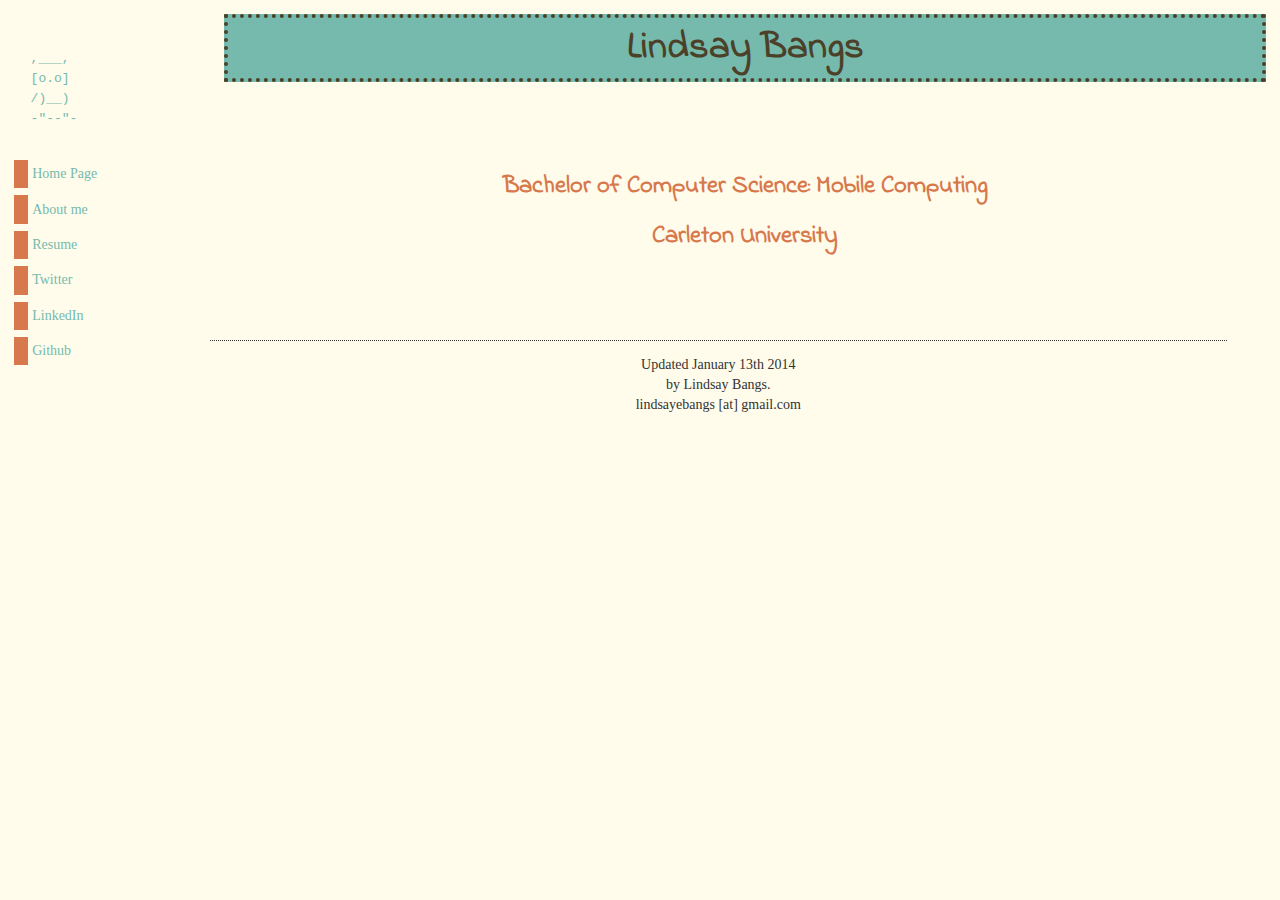
<file: index.html>
<!DOCTYPE html PUBLIC "">
<html>
<head>
  <title>Lindsay Bangs</title>
  <link href='http://fonts.googleapis.com/css?family=Dosis|Lobster|Indie+Flower' rel='stylesheet' type='text/css'>
  <link rel="stylesheet" href="bootstrap.css">
  <link rel="stylesheet" href="style.css">
</head>

<body>

<ul class="navbar">
  <pre> 
  ,___, 
  [o.o] 
  /)__) 
  -"--"-
  </pre>
  <li><a href="index.html">Home Page</a>
  <li><a href="about.html">About me</a>
  <li><a href="resume.html">Resume</a>
  <li><a href="http://www.twitter.com/lyndsaymina">Twitter</a>
  <li> <a href="http://www.linkedin.com/pub/lindsay-bangs/82/25/129">LinkedIn</a>
  <li> <a href="https://github.com/lindsaybangs">Github</a>
</ul>

<div class="head">
  <h1> Lindsay Bangs </h1>
</div>
</br></br></br>
<h3 class="home-page"> Bachelor of Computer Science: Mobile Computing </h3>
<h3 class="home-page"> Carleton University </h3>

</br></br></br>


<address> 
  Updated January 13th 2014 <br> 
  by Lindsay Bangs. </br>
  lindsayebangs [at] gmail.com 
</address>

</body>
</html>
</file>
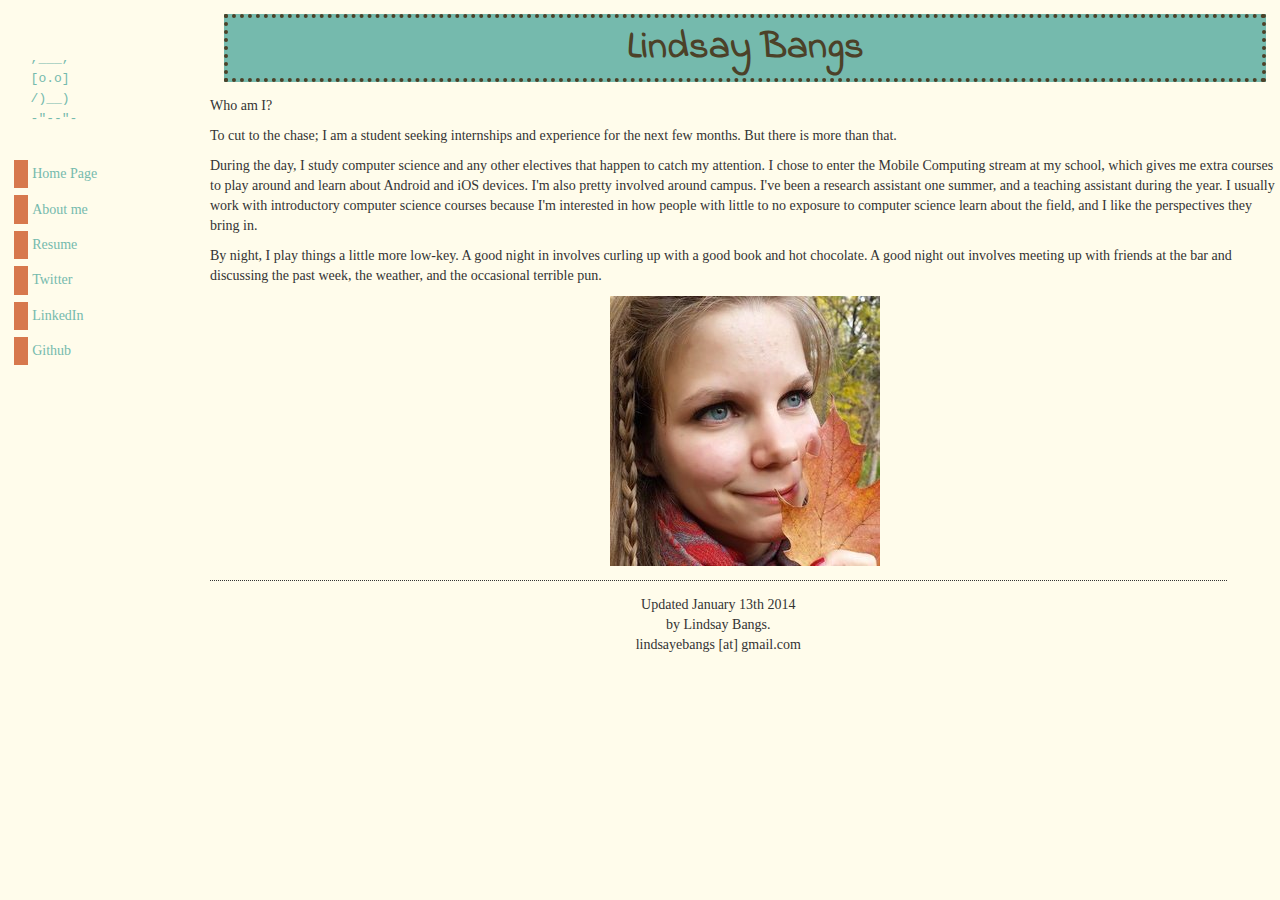
<file: about.html>
<!DOCTYPE html PUBLIC "">
<html>
<head>
  <title> Lindsay Bangs </title>
  <link href='http://fonts.googleapis.com/css?family=Dosis|Lobster|Indie+Flower' rel='stylesheet' type='text/css'>
  <link rel="stylesheet" href="bootstrap.css">
  <link rel="stylesheet" href="style.css">
</head>

<body>
<ul class="navbar">
  <pre> 
  ,___, 
  [o.o] 
  /)__) 
  -"--"-
  </pre>
  <li><a href="index.html">Home Page</a>
  <li><a href="about.html">About me</a>
  <li><a href="resume.html">Resume</a>
  <li><a href="http://www.twitter.com/lyndsaymina">Twitter</a>
  <li> <a href="http://www.linkedin.com/pub/lindsay-bangs/82/25/129">LinkedIn</a>
  <li> <a href="https://github.com/lindsaybangs">Github</a>
</ul>

<div class="head">
  <h1> Lindsay Bangs </h1>
</div>

<div>
<p> 
Who am I?
</p>
<p>
To cut to the chase; I am a student seeking internships and experience for the next few months.  But there is more than that.
</p>
<p>
  During the day, I study computer science and any other electives that happen to catch my attention.  I chose to enter the Mobile Computing stream at my school, which gives me extra courses to play around and learn about Android and iOS devices.  I'm also pretty involved around campus.  I've been a research assistant one summer, and a teaching assistant during the year.  I usually work with introductory computer science courses because I'm interested in how people with little to no exposure to computer science learn  about the field, and I like the perspectives they bring in.
</p>
<p>
  By night, I play things a little more low-key.  A good night in involves curling up with a good book and hot chocolate.  A good night out involves meeting up with friends at the bar and discussing the past week, the weather, and the occasional terrible pun.
</p>

<img src="images/profile-picture.jpg" alt="Profile Picture" style="width:270px;height:270px">
</div>

<address> 
  Updated January 13th 2014 <br> 
  by Lindsay Bangs. </br>
  lindsayebangs [at] gmail.com 
</address>

</body>
</html>
</file>
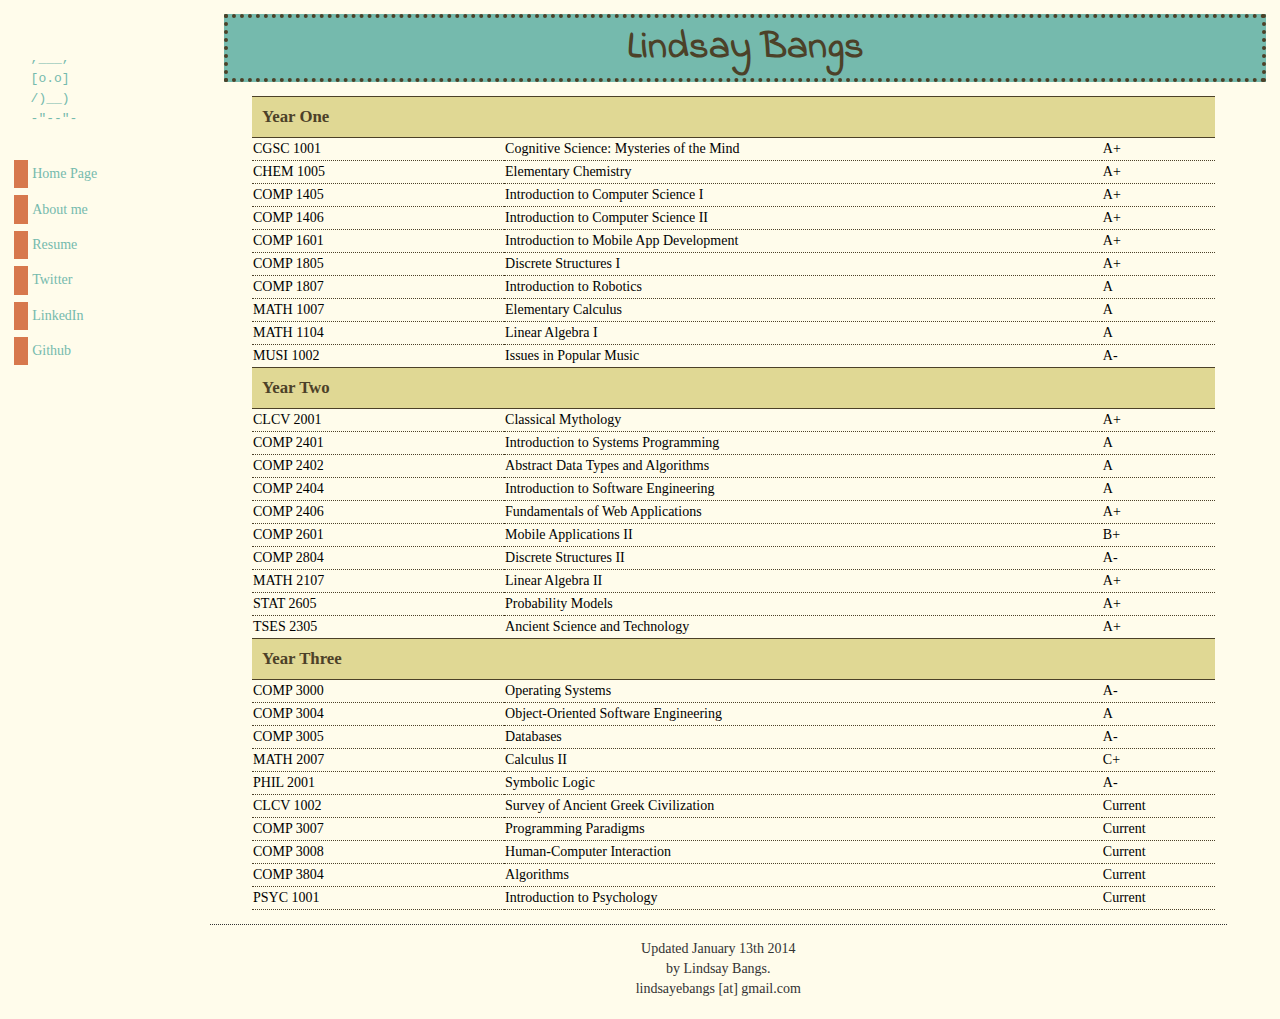
<file: grades.html>
<!DOCTYPE html PUBLIC "">
<html>
<head>
  <title>Lindsay Bangs</title>
  <link href='http://fonts.googleapis.com/css?family=Dosis|Lobster|Indie+Flower' rel='stylesheet' type='text/css'>
  <link rel="stylesheet" href="bootstrap.css">
  <link rel="stylesheet" href="style.css">
</head>

<body>
<ul class="navbar">
  <pre> 
  ,___, 
  [o.o] 
  /)__) 
  -"--"-
  </pre>
  <li><a href="index.html">Home Page</a>
  <li><a href="about.html">About me</a>
  <li><a href="resume.html">Resume</a>
  <li><a href="http://www.twitter.com/lyndsaymina">Twitter</a>
  <li> <a href="http://www.linkedin.com/pub/lindsay-bangs/82/25/129">LinkedIn</a>
  <li> <a href="https://github.com/lindsaybangs">Github</a>
</ul>

<div class="head">
<h1> Lindsay Bangs </h1>
</div>

<table>
  <tr>
    <th>Year One </th>
    <th> </th>
    <th> </th>
  </tr>
  <tr>
    <td>CGSC 1001</td>
    <td>Cognitive Science: Mysteries of the Mind</td>
    <td> A+ </td>
  </tr>
  <tr>
    <td>CHEM 1005</td>
    <td>Elementary Chemistry</td>
    <td> A+ </td>
  </tr>
  <tr>
    <td>COMP 1405</td>
    <td>Introduction to Computer Science I</td>
    <td> A+ </td>
  </tr>
  <tr>
    <td>COMP 1406</td>
    <td>Introduction to Computer Science II</td>
    <td> A+ </td>
  </tr>
  <tr>
    <td>COMP 1601</td>
    <td>Introduction to Mobile App Development</td>
    <td> A+ </td>
  </tr>
  <tr>
    <td>COMP 1805</td>
    <td>Discrete Structures I</td>
    <td> A+ </td>
  </tr>
  <tr>
    <td>COMP 1807</td>
    <td>Introduction to Robotics</td>
    <td> A </td>
  </tr>
  <tr>
    <td>MATH 1007</td>
    <td>Elementary Calculus</td>
    <td> A </td>
  </tr>
  <tr>
    <td>MATH 1104</td>
    <td>Linear Algebra I</td>
    <td> A </td>
  </tr>
  <tr>
    <td>MUSI 1002</td>
    <td>Issues in Popular Music</td>
    <td> A- </td>
  </tr>
  <tr>
    <th>Year Two </th>
    <th> </th>
    <th> </th>
  </tr>
  <tr>
    <td>CLCV 2001</td>
    <td>Classical Mythology</td>
    <td> A+ </td>
  </tr>
  <tr>
    <td>COMP 2401</td>
    <td>Introduction to Systems Programming</td>
    <td> A </td>
  </tr>
  <tr>
    <td>COMP 2402</td>
    <td>Abstract Data Types and Algorithms</td>
    <td> A </td>
  </tr>
  <tr>
    <td>COMP 2404</td>
    <td>Introduction to Software Engineering</td>
    <td> A </td>
  </tr>
  <tr>
    <td>COMP 2406</td>
    <td>Fundamentals of Web Applications</td>
    <td> A+ </td>
  </tr>
  <tr>
    <td>COMP 2601</td>
    <td>Mobile Applications II</td>
    <td> B+ </td>
  </tr>
  <tr>
    <td>COMP 2804</td>
    <td>Discrete Structures II</td>
    <td> A- </td>
  </tr>
  <tr>
    <td>MATH 2107</td>
    <td>Linear Algebra II</td>
    <td> A+ </td>
  </tr>
  <tr>
    <td>STAT 2605</td>
    <td>Probability Models</td>
    <td> A+ </td>
  </tr>
  <tr>
  <tr>
    <td>TSES 2305 </td>
    <td>Ancient Science and Technology </td>
    <td> A+ </td>
  </tr>
    <th>Year Three </th>
    <th> </th>
    <th> </th>
  </tr>
  <tr>
    <td>COMP 3000</td>
    <td>Operating Systems</td>
    <td> A- </td>
  </tr>
  <tr>
    <td>COMP 3004</td>
    <td>Object-Oriented Software Engineering</td>
    <td> A </td>
  </tr>
  <tr>
    <td>COMP 3005</td>
    <td>Databases</td>
    <td> A- </td>
  </tr>
  <tr>
    <td>MATH 2007</td>
    <td>Calculus II</td>
    <td> C+ </td>
  </tr>
  <tr>
    <td>PHIL 2001</td>
    <td>Symbolic Logic</td>
    <td> A- </td>
  </tr>
  <tr>
    <td>CLCV 1002</td>
    <td>Survey of Ancient Greek Civilization</td>
    <td>Current</td>
  </tr>
  <tr>
    <td>COMP 3007</td>
    <td>Programming Paradigms</td>
    <td>Current</td>
  </tr>
  <tr>
    <td>COMP 3008</td>
    <td>Human-Computer Interaction</td>
    <td>Current</td>
  </tr>
  <tr>
    <td>COMP 3804</td>
    <td>Algorithms</td>
    <td>Current</td>
  </tr>
  <tr>
    <td>PSYC 1001</td>
    <td>Introduction to Psychology</td>
    <td>Current </td>
  </tr>
</table>

<address> 
  Updated January 13th 2014 <br> 
  by Lindsay Bangs. </br>
  lindsayebangs [at] gmail.com 
</address>

</body>
</html>
</file>
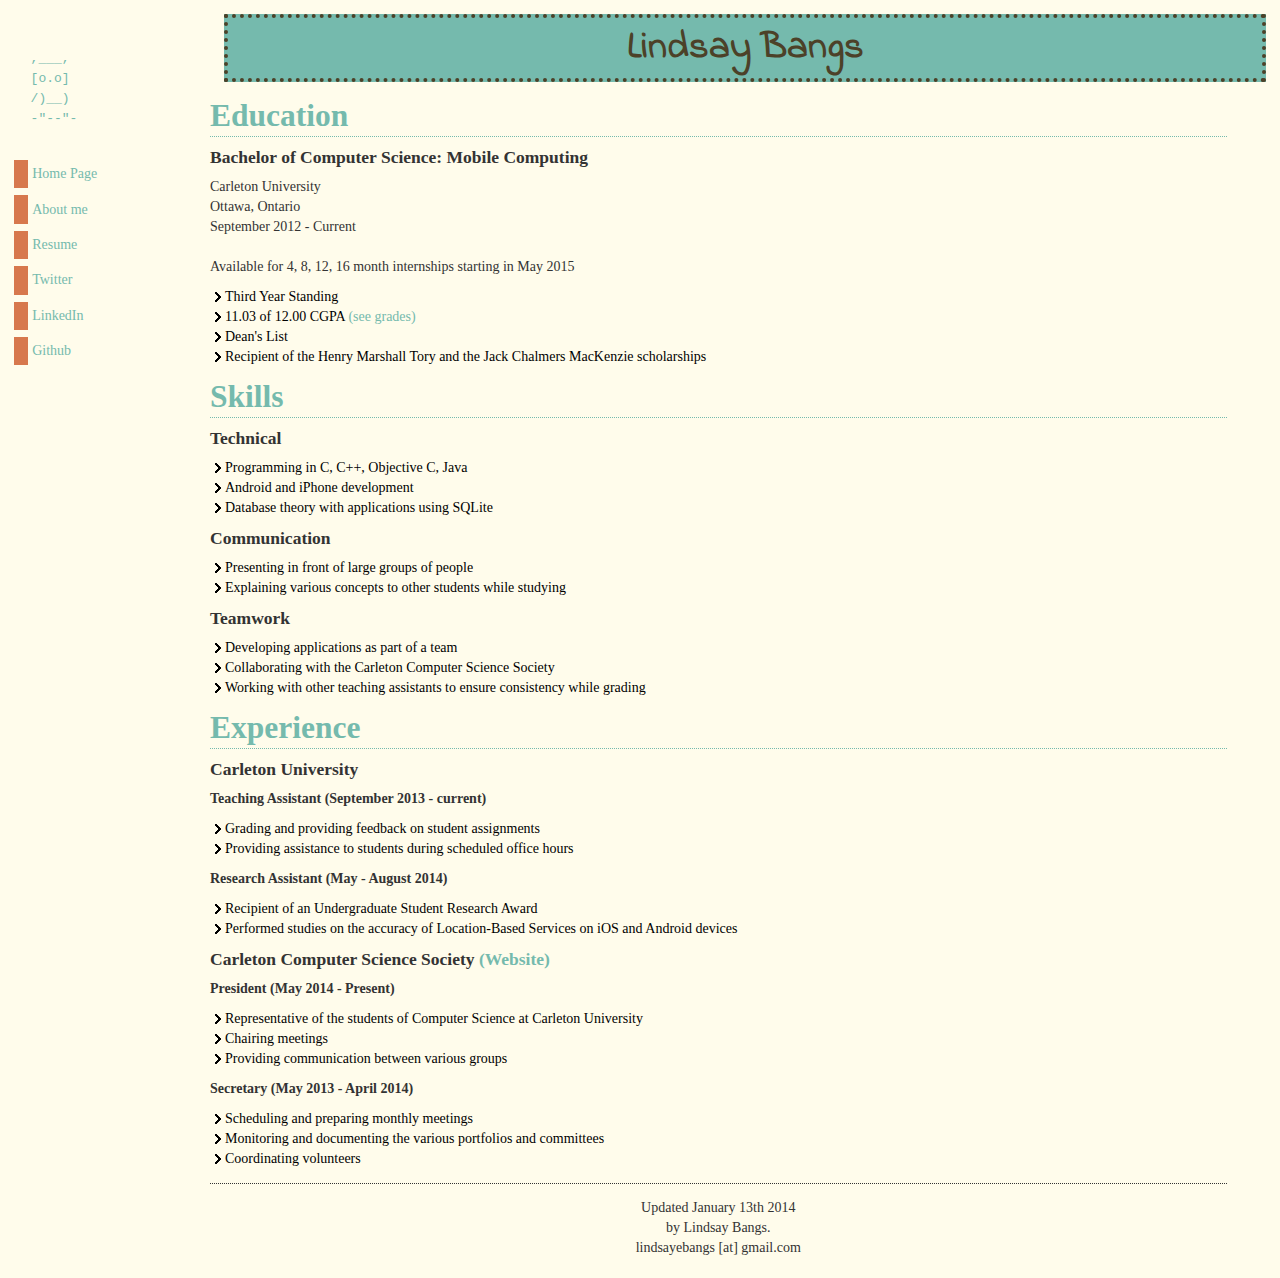
<file: resume.html>
<!DOCTYPE html PUBLIC "">
<html>
<head>
  <title>Lindsay Bangs</title>
  <link href='http://fonts.googleapis.com/css?family=Dosis|Lobster|Indie+Flower' rel='stylesheet' type='text/css'>
  <link rel="stylesheet" href="bootstrap.css">
  <link rel="stylesheet" href="style.css">
</head>

<body>

<ul class="navbar">
  <pre> 
  ,___, 
  [o.o] 
  /)__) 
  -"--"-
  </pre>
  <li><a href="index.html">Home Page</a>
  <li><a href="about.html">About me</a>
  <li><a href="resume.html">Resume</a>
  <li><a href="http://www.twitter.com/lyndsaymina">Twitter</a>
  <li> <a href="http://www.linkedin.com/pub/lindsay-bangs/82/25/129">LinkedIn</a>
  <li> <a href="https://github.com/lindsaybangs">Github</a>
</ul>

<div class="head">
  <h1> Lindsay Bangs </h1>
</div>

<h2 class="resume"> Education </h2>
<h4> Bachelor of Computer Science: Mobile Computing </h4>
<p> Carleton University </br>
    Ottawa, Ontario     </br>
    September 2012 - Current </br>
    </br>
    Available for 4, 8, 12, 16 month internships starting in May 2015 </p>
<ul>
  <li> Third Year Standing
  <li> 11.03 of 12.00 CGPA <a href="grades.html">(see grades)</a>
  <li> Dean's List 
  <li> Recipient of the Henry Marshall Tory and the Jack Chalmers MacKenzie scholarships
</ul>

<h2 class="resume"> Skills </h2>

<h4> Technical </h4>
<ul>
  <li> Programming in C, C++, Objective C, Java
  <li> Android and iPhone development
  <li> Database theory with applications using SQLite
</ul>

<h4> Communication </h4>
<ul>
  <li> Presenting in front of large groups of people
  <li> Explaining various concepts to other students while studying
</ul>

<h4> Teamwork </h4>
<ul>
  <li> Developing applications as part of a team
  <li> Collaborating with the Carleton Computer Science Society
  <li> Working with other teaching assistants to ensure consistency while grading
</ul>

<h2 class="resume"> Experience </h2>
<h4> Carleton University </h4>
<h5> Teaching Assistant (September 2013 - current) </h5>
<ul>
  <li> Grading and providing feedback on student assignments
  <li> Providing assistance to students during scheduled office hours 
</ul>

<h5> Research Assistant (May - August 2014) </h5>
<ul>
  <li>  Recipient of an Undergraduate Student Research Award
  <li>  Performed studies on the accuracy of Location-Based Services on iOS and Android devices
</ul>

<h4> Carleton Computer Science Society <a href="http://www.ccss.carleton.ca"> (Website) </a> </h4>
<h5> President (May 2014 - Present) </h5>
<ul>
  <li> Representative of the students of Computer Science at Carleton University
  <li> Chairing meetings
  <li> Providing communication between various groups
</ul>


<h5> Secretary (May 2013 - April 2014) </h5>
<ul>
  <li> Scheduling and preparing monthly meetings
  <li> Monitoring and documenting the various portfolios and committees
  <li> Coordinating volunteers
</ul>


<address> 
  Updated January 13th 2014 <br> 
  by Lindsay Bangs. </br>
  lindsayebangs [at] gmail.com 
</address>

</body>
</html>
</file>
<file: style.css>
/* Colours:
 * Blue: #75baad
 * Green: #c2c55a
 * Beige: #e0d894
 * Brown: #4c4128 
 * Off-white: #fffceb
 * Orange: #d7784d
 */

/* Body - background, paragraph, etc. */
body {
  padding-left: 15em;
  font-family: Georgia, "Times New Roman", Times, serif;
  background-color: #fffceb }

/* Headings */
h1 {
  padding-left: 10 px;
  text-align: center;
  color: #4c4128; 
}
h2 {
  padding-left: 10 px;
  color: #75baad;
}

h2.resume {
  padding-left: 10 px;
  color: #75baad;
  border-bottom: thin dotted #75baad;
  width: 95%;
}

h3 {
  padding-left: 10 px;
  color: #d7784d;
}

h3.home-page {
  text-align: center;

  font-family: 'indie flower', cursive;
  color:  #d7784d;
}

h4 {
  padding-left: 10 px;
}

h5 {
  padding-left: 10 px;
}

/* Body paragraphs */
p {
  padding-left: 2 em;
  width: 90%

  color: #000000;
}

img {
  display: block;
  margin-left: auto;
  margin-right: auto;
}


/* Lists */
ul {
  list-style-type: none;
  padding: 0px;
  margin: 0px
}

ul li {
  background-image: url(images/bullet.gif);
  background-repeat: no-repeat;
  background-position: 0px center;
  padding-left: 15px;

  color: #000000 
  }

/* The top of the document */
div.head {
  margin: 1em;
  border: 0.3em dotted #4c4128;
  background-color: #75baad;
}

div.head h1 {
  padding-left: 0px;
  font-family: 'indie flower', cursive;
  color:  #4c4128; 
}

/* Navigation Bar - vertical */
pre {
  font: bold;
  color: #75baad;
  background-color: #fffceb;
  border: none;
  padding: 1px;
}

ul.navbar {
  list-style-type: none;
  padding: 0;
  margin: 0;
  position: absolute;
  top: 2em;
  left: 1em;
  width: 9em; 
}

ul.navbar li {
  background: #fffceb;
  margin: 0.5em 0;
  padding: 0.3em;
  border-left: 1em solid #d7784d;
}

ul.navbar a {
  text-decoration: none 
}
a:link {
  color: #75baad; 
}
a:visited {
  color: #c2c55a; 
}

/* Table */
table {
  width: 90%; 
  margin-left: 3em;
}

th {
  padding: 10px;
  font-size: 1.2em;
  text-align: left;

  background-color: #e0d894;
  color: #4c4128; 

  border-top: thin solid #4c4128;
  border-bottom: thin solid #4c4128;
}

td {
  color: #000000;
  border-bottom: thin dotted #4c4128;
}

/* Address information - bottom */
address {
  width: 95%;
  margin-top: 1em;
  padding-top: 1em;
  border-top: thin dotted; 

  text-align: center}
</file>
